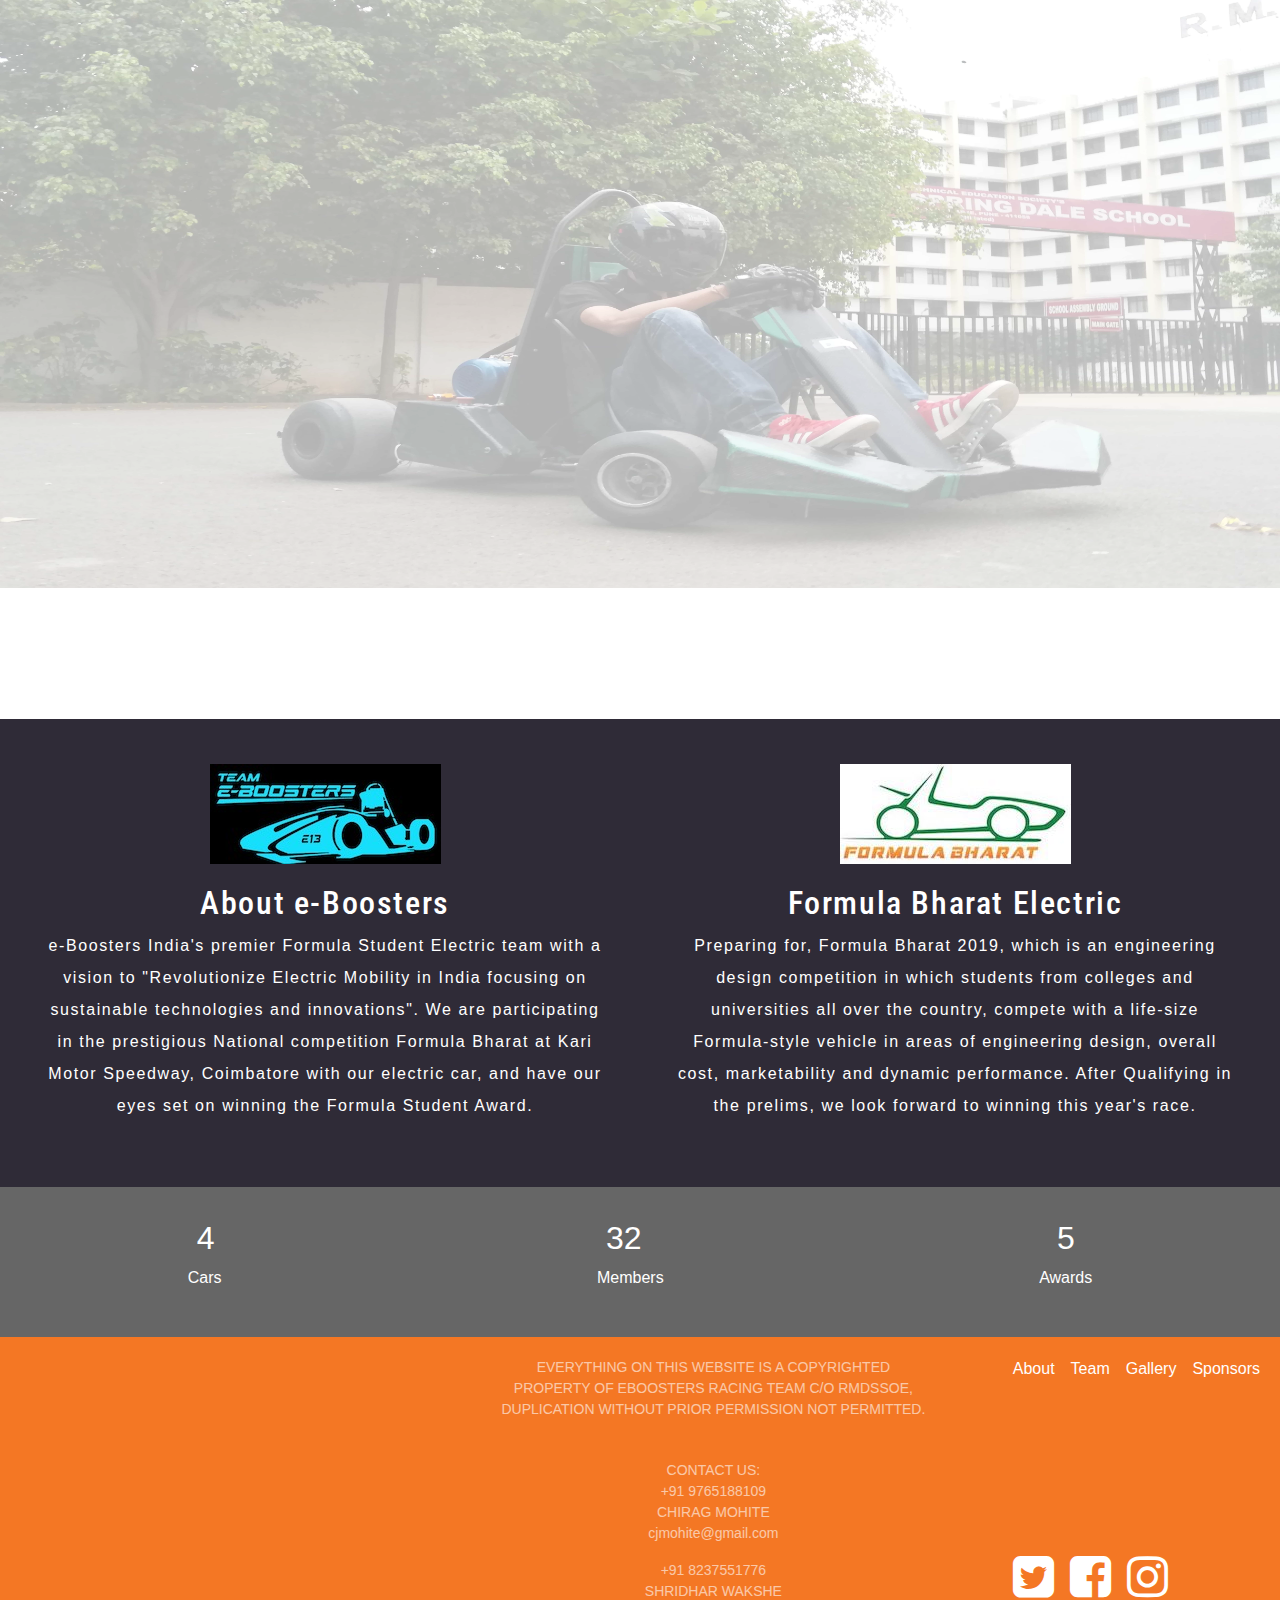
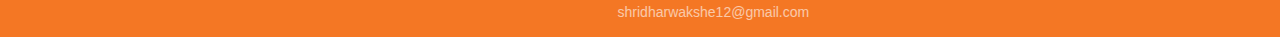
<file: index.html>
<!DOCTYPE html>
<html>
<head>
	<link rel="stylesheet" href="https://stackpath.bootstrapcdn.com/font-awesome/4.7.0/css/font-awesome.min.css">
	<link rel="stylesheet" type="text/css" href="./CDN/bootstrap-4.1.2-dist/css/bootstrap.css">
	<link rel="shortcut icon" href="./images/icon_car.png" />
	<!-- Font-family: 'Roboto Condensed', sans-serif; -->
	<link href="https://fonts.googleapis.com/css?family=Roboto+Condensed" rel="stylesheet">
	<link rel="stylesheet" type="text/css" href="./styles.css">
	<script type="text/javascript" src="./CDN/jquery-3.1.0.js"></script>
	<script type="text/javascript" src="./CDN/bootstrap-4.1.2-dist/js/bootstrap.js"></script>
	<meta name="viewport" content="width=600, initial-scale=1">

	<title>Eboosters</title>
	<script type="text/javascript" src="index.js"></script>
</head>
<body>
	<div class="background" style="background-image: url(./gallery/images/c5-copy-min.jpg);"></div>
	<header id="header1">
	<a href="index.html"><img id="icon" src="./images/icon_car.png"></a>
	<nav>
		<li class="nav-link"><a class="nav-a-link link-color" href="index.html">Home</a></li>
		<li class="nav-link"><a class="nav-a-link link-color" href="about.html">About</a></li>
		<li class="nav-link"><a class="nav-a-link link-color" href="team.html">Team</a></li>
		<li class="nav-link"><a class="nav-a-link link-color" href="sponsors.html">Sponsors</a></li>
		<li class="nav-link"><a class="nav-a-link link-color" href="gallery.html">Gallery</a></li>
		<li class="nav-link"><a class="nav-a-link link-color" href="#footer">Contact</a></li>
	</nav>
</header>
<!-- Begin hero section -->
	<section class="hero">
		<div class="hero-content-area">
			<h1>EBoosters</h1>
			<h3>Built not Bought.</h3>
				<ul class="hero-ul">
      <li><a href="#"><i class="fa hero-twitter fa-twitter-square fa-4x" target="_blank"></i></a><br><span class="capt">Follow</span></li>
      <li><a href="https://www.facebook.com/Rmdssoe-Saeindia-Collegiate-Club-919851214736741/" target="_blank"><i class="fa hero-facebook fa-facebook-square fa-4x"></i></a><br><span class="capt">Join</span></li>
      <li><a href="https://www.instagram.com/team_eboosters/" target="_blank"><i class="fa fa-instagram fa-4x hero-instagram"></i></a><br><span class="capt">Like</span></li>
 	</ul>
			<a id="slider" class="btn"><i class="fa fa-2x fa-angle-double-down"></i></a>

		</div>
	</section>
	<!-- End of Hero Section -->

<!-- Section-3 Begin -->
	<section class="third-section">
		<div class="info">
		<img src="./images/icon.jpg">
		<h2>About e-Boosters</h2>
		<p>e-Boosters India's premier Formula Student Electric team with a vision to "Revolutionize Electric Mobility in India focusing on sustainable technologies and innovations". We are participating in the prestigious National competition Formula Bharat at <a target="_blank" href="https://en.wikipedia.org/wiki/Kari_Motor_Speedway">Kari Motor Speedway</a>, Coimbatore with our electric car, and have our eyes set on winning the Formula Student Award.</p>
		</div>
		<div class="info"><img src="./images/fomulabharat.jpg">
		<h2>Formula Bharat Electric</h2>
		<p>Preparing for,
			Formula Bharat 2019, which is an engineering design competition in which students from colleges and universities all over the country, compete with a life-size Formula-style vehicle in areas of engineering design, overall cost, marketability and dynamic performance. After Qualifying in the prelims, we look forward to winning this year's race.
		</p>
		</div>

	</section>
	<div class="credentials">
		<div><h2>&nbsp;4</h2><p>Cars</p></div>
		<div><h2>&nbsp;32</h2><p>Members</p></div>
		<div><h2>&nbsp;&nbsp;5</h2><p>Awards</p></div>
	</div>
<!-- Section-3 End -->


	  <footer>
<div class="footer">
    <iframe src="https://www.google.com/maps/embed?pb=!1m18!1m12!1m3!1d3783.894442226106!2d73.78900235033723!3d18.488439987366025!2m3!1f0!2f0!3f0!3m2!1i1024!2i768!4f13.1!3m3!1m2!1s0x3bc2be2d85407927%3A0xcdb80a8f52de798!2sRMD+Sinhgad+School+of+Engineering!5e0!3m2!1sen!2sin!4v1532164356962" width="450" height="280" frameborder="0" style="border:0" allowfullscreen></iframe>
 </div>
	 <div class="footer">
	 	<p>Everything on this website is a copyrighted <br> property of EBoosters Racing team C/O RMDSSOE, <br>Duplication without prior permission not permitted.</p>
	 	<br>
	 	<p>Contact Us:
	 	<br>
	 	+91 9765188109	
	 	<br>
	 	 Chirag Mohite
	 	 
	 	 <br>
	 	 <a href="mailto:cjmohite@gmail.com" class="email">cjmohite@gmail.com</a>
	 	 <p>
	 	 	+91 8237551776
	 	 	<br>
	 	 	Shridhar Wakshe
	 	 	<br>
	 	 	<a href="mailto:>shridharwakshe12@gmail.com" class="email">shridharwakshe12@gmail.com</a>
	 	 </p> 
	 </div>
 	<div class="footer" id="footer">
 		<ul>
 			<li><a href="about.html">About</a></li>
 			<li><a href="team.html">Team</a></li>
 			<li><a href="gallery.html">Gallery</a></li>
 			<li><a href="sponsors.html">Sponsors</a></li>
 		</ul>
    <!-- <p>Powered by RMD racing club</p> -->
   
    <ul>
      <li><a href="#"><i class="fa fa-twitter-square fa-3x" target="_blank"></i></a></li>
      <li><a href="https://www.facebook.com/Rmdssoe-Saeindia-Collegiate-Club-919851214736741/" target="_blank"><i class="fa fa-facebook-square fa-3x"></i></a></li>
      <li><a href="https://www.instagram.com/team_eboosters/" target="_blank"><i class="fa fa-instagram fa-3x"></i></a></li>
 	</ul>
 </div>
 
  </footer>
</body>
<script type="text/javascript" src="index.js"></script>
</html>
</file>
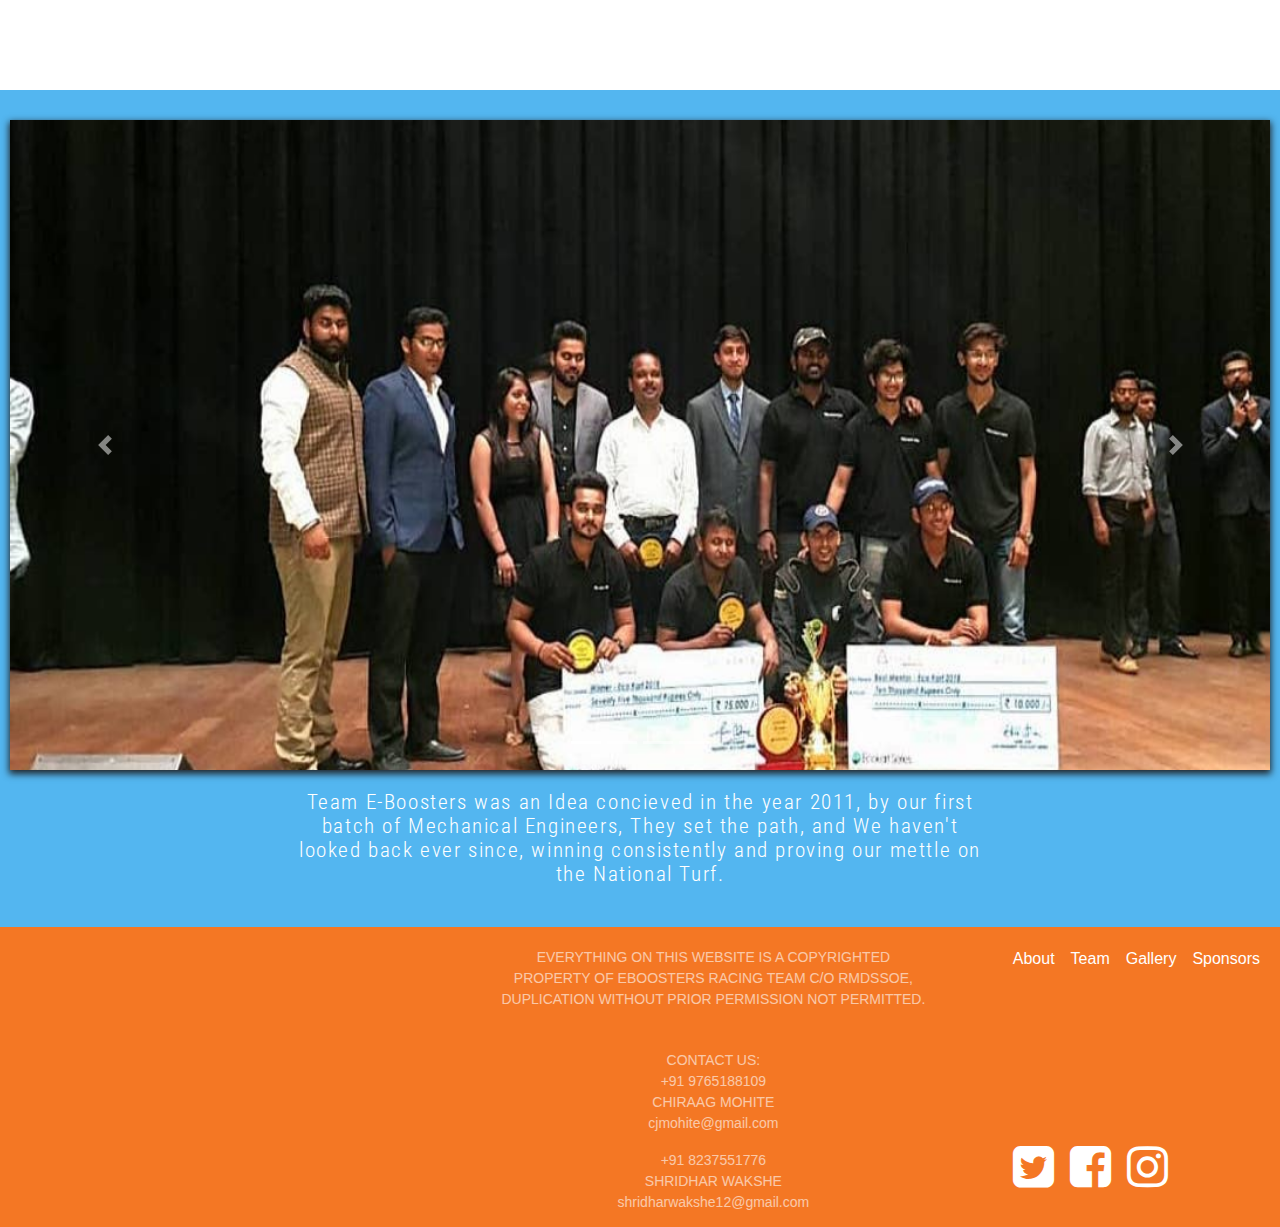
<file: about.html>
<!DOCTYPE html>
<html>
<head>
	<link rel="stylesheet" href="https://stackpath.bootstrapcdn.com/font-awesome/4.7.0/css/font-awesome.min.css">
	<link rel="stylesheet" type="text/css" href="CDN/bootstrap-4.1.2-dist/css/bootstrap.css">
	<!-- Font-family: 'Roboto Condensed', sans-serif; -->
	<link href="https://fonts.googleapis.com/css?family=Roboto+Condensed" rel="stylesheet">
	<link rel="stylesheet" type="text/css" href="styles-min.css">
	<script type="text/javascript" src="CDN/jquery-3.1.0.js"></script>
	<link href="https://fonts.googleapis.com/css?family=Do+Hyeon|Rubik:700" rel="stylesheet">
	<script type="text/javascript" src="CDN/bootstrap-4.1.2-dist/js/bootstrap.js"></script>
	

	<title>Eboosters</title>
	<script type="text/javascript" src="index.js"></script>
</head>
<body>
	<header id="header1">
	<a href="index.html"><img id="icon" src="images/icon_car.png"></a>
	<nav>
		<li class="nav-link"><a class="nav-a-link" href="#slider">About</a></li>
		<li class="nav-link"><a class="nav-a-link" href="team.html">Team</a></li>
		<li class="nav-link"><a class="nav-a-link" href="sponsors.html">Sponsors</a></li>
		<li class="nav-link"><a class="nav-a-link" href="gallery.html">Gallery</a></li>
		<li class="nav-link"><a class="nav-a-link" href="#footer">Contact</a></li>
	</nav>
</header>
		
	<!--Image Slider Section  -->
	<section id="slider-section">
		<i class="fa fa-3x fa-images"></i>
		<div id="carouselExampleIndicators" class="carousel slide" data-ride="carousel" data-interval="2500" data-pause="false">
	  <ol class="carousel-indicators">
	    <li data-target="#carouselExampleIndicators" data-slide-to="0" class="active"></li>
	    <li data-target="#carouselExampleIndicators" data-slide-to="1"></li>
	    <li data-target="#carouselExampleIndicators" data-slide-to="2"></li>
	    <li data-target="#carouselExampleIndicators" data-slide-to="3"></li>
	  </ol>
	  <div class="carousel-inner">
	    <div class="carousel-item active">
	      <img class="d-block w-100 slide" src="images/slide4.jpg" alt="First slide">
	    </div>
	    <div class="carousel-item">
	      <img class="d-block w-100 slide" src="images/slide3.jpg" alt="Second slide">
	    </div>
	     <div class="carousel-item">
	      <img class="d-block w-100 slide" src="images/slide1.jpg" alt="Third slide">
	    </div>
	    <div class="carousel-item">
	      <img class="d-block w-100 slide" src="images/slide2.jpg" alt="Fourth slide">
	    </div>
	  </div>
	  <a class="carousel-control-prev" href="#carouselExampleIndicators" role="button" data-slide="prev">
	    <span class="carousel-control-prev-icon" aria-hidden="true"></span>
	    <span class="sr-only">Previous</span>
	  </a>
	  <a class="carousel-control-next" href="#carouselExampleIndicators" role="button" data-slide="next">
	    <span class="carousel-control-next-icon" aria-hidden="true"></span>
	    <span class="sr-only">Next</span>
	  </a>
	</div>
	 <p class="info">Team E-Boosters was an Idea concieved in the year 2011, by our first batch of Mechanical Engineers, They set the path, and We haven't looked back ever since, winning consistently and proving our mettle on the National Turf.</p>
</section> 
	<!--End of Image Slider Section  -->

<!-- Section-3 Begin -->
<!-- Section-3 End -->
	  <footer>
<div class="footer">
    <iframe src="https://www.google.com/maps/embed?pb=!1m18!1m12!1m3!1d3783.894442226106!2d73.78900235033723!3d18.488439987366025!2m3!1f0!2f0!3f0!3m2!1i1024!2i768!4f13.1!3m3!1m2!1s0x3bc2be2d85407927%3A0xcdb80a8f52de798!2sRMD+Sinhgad+School+of+Engineering!5e0!3m2!1sen!2sin!4v1532164356962" width="450" height="280" frameborder="0" style="border:0" allowfullscreen></iframe>
 </div>
	 <div class="footer">
	 	<p>Everything on this website is a copyrighted <br> property of EBoosters Racing team C/O RMDSSOE, <br>Duplication without prior permission not permitted.</p>
	 	<br>
	 	<p>Contact Us:
	 	<br>
	 	+91 9765188109	
	 	<br>
	 	 Chiraag Mohite
	 	 
	 	 <br>
	 	 <a href="mailto:cjmohite@gmail.com" class="email">cjmohite@gmail.com</a>
	 	 <p>
	 	 	+91 8237551776
	 	 	<br>
	 	 	Shridhar Wakshe
	 	 	<br>
	 	 	<a href="mailto:>shridharwakshe12@gmail.com" class="email">shridharwakshe12@gmail.com</a>
	 	 </p> 
	 </div>
 	<div class="footer" id="footer">
 		<ul>
 			<li><a href="about.html">About</a></li>
 			<li><a href="team.html">Team</a></li>
 			<li><a href="gallery.html">Gallery</a></li>
 			<li><a href="sponsors.html">Sponsors</a></li>
 		</ul>
    <!-- <p>Powered by RMD racing club</p> -->
   
    <ul>
      <li><a href="#"><i class="fa fa-twitter-square fa-3x" target="_blank"></i></a></li>
      <li><a href="https://www.facebook.com/Rmdssoe-Saeindia-Collegiate-Club-919851214736741/" target="_blank"><i class="fa fa-facebook-square fa-3x"></i></a></li>
      <li><a href="https://www.instagram.com/team_eboosters/" target="_blank"><i class="fa fa-instagram fa-3x"></i></a></li>
 	</ul>
 </div>
 
  </footer>
</body>
<script type="text/javascript" src="index.js"></script>
</html>
</file>
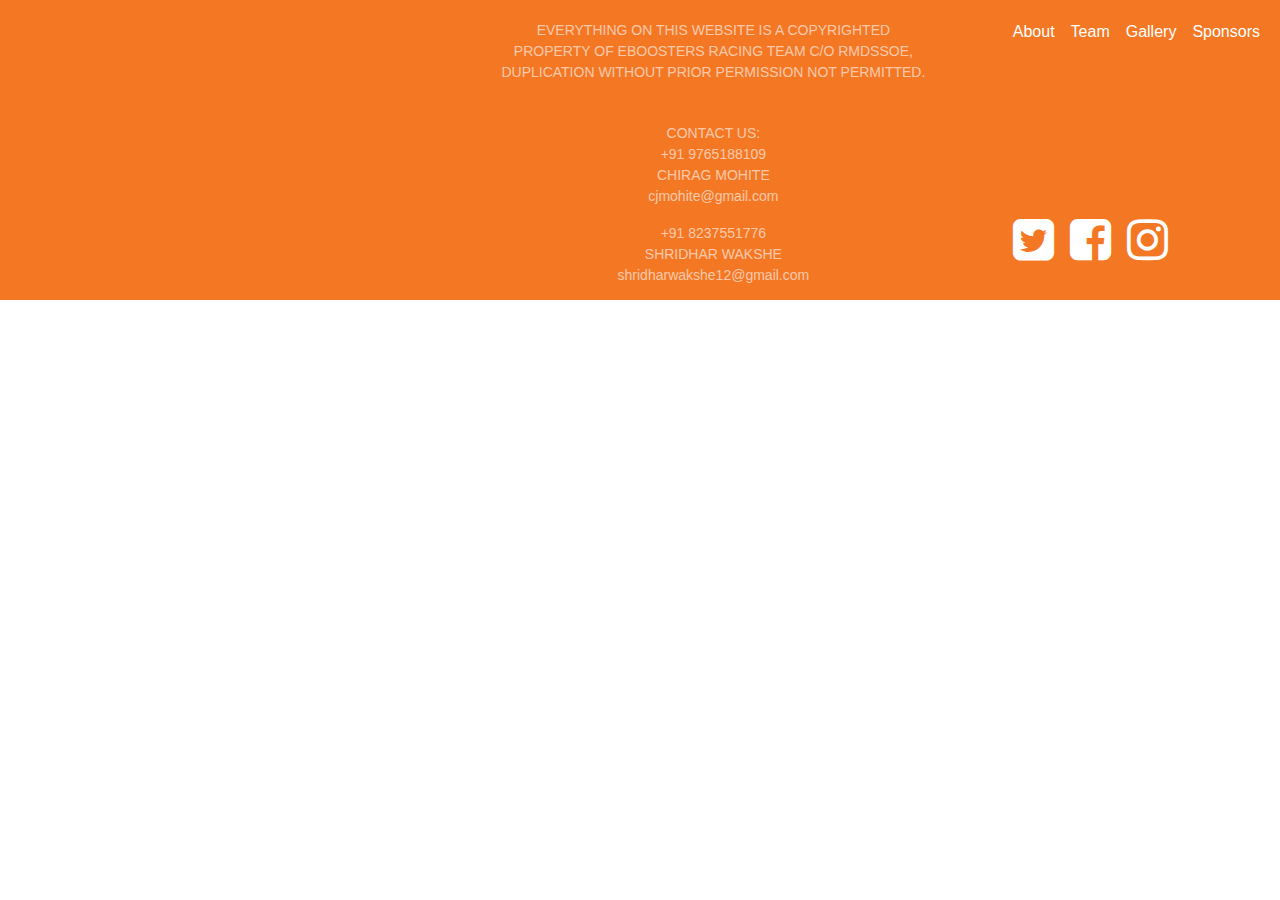
<file: admin.html>
<!DOCTYPE html>
<html>
<head>
	<link rel="shortcut icon" href="./images/icon_car.png" />
	<link rel="stylesheet" href="https://stackpath.bootstrapcdn.com/font-awesome/4.7.0/css/font-awesome.min.css">
	<link rel="stylesheet" type="text/css" href="./CDN/bootstrap-4.1.2-dist/css/bootstrap.css">
	<!-- Font-family: 'Roboto Condensed', sans-serif; -->
	<link href="https://fonts.googleapis.com/css?family=Roboto+Condensed" rel="stylesheet">
	<link rel="stylesheet" type="text/css" href="./styles-min.css">
	<script type="text/javascript" src="./CDN/jquery-3.1.0.js"></script>
	<script type="text/javascript" src="./CDN/bootstrap-4.1.2-dist/js/bootstrap.js"></script>
	<meta name="viewport" content="width=600, initial-scale=1">

	<title>Eboosters</title>
	<script type="text/javascript" src="index.js"></script>
</head>


<body>
	
	
</body>
	  <footer>
<div class="footer">
    <iframe src="https://www.google.com/maps/embed?pb=!1m18!1m12!1m3!1d3783.894442226106!2d73.78900235033723!3d18.488439987366025!2m3!1f0!2f0!3f0!3m2!1i1024!2i768!4f13.1!3m3!1m2!1s0x3bc2be2d85407927%3A0xcdb80a8f52de798!2sRMD+Sinhgad+School+of+Engineering!5e0!3m2!1sen!2sin!4v1532164356962" width="450" height="280" frameborder="0" style="border:0" allowfullscreen></iframe>
 </div>
	 <div class="footer">
	 	<p>Everything on this website is a copyrighted <br> property of EBoosters Racing team C/O RMDSSOE, <br>Duplication without prior permission not permitted.</p>
	 	<br>
	 	<p>Contact Us:
	 	<br>
	 	+91 9765188109	
	 	<br>
	 	 Chirag Mohite
	 	 
	 	 <br>
	 	 <a href="mailto:cjmohite@gmail.com" class="email">cjmohite@gmail.com</a>
	 	 <p>
	 	 	+91 8237551776
	 	 	<br>
	 	 	Shridhar Wakshe
	 	 	<br>
	 	 	<a href="mailto:>shridharwakshe12@gmail.com" class="email">shridharwakshe12@gmail.com</a>
	 	 </p> 
	 </div>
 	<div class="footer" id="footer">
 		<ul>
 			<li><a href="about.html">About</a></li>
 			<li><a href="team.html">Team</a></li>
 			<li><a href="gallery.html">Gallery</a></li>
 			<li><a href="sponsors.html">Sponsors</a></li>
 		</ul>
    <!-- <p>Powered by RMD racing club</p> -->
   
    <ul>
      <li><a href="#"><i class="fa fa-twitter-square fa-3x" target="_blank"></i></a></li>
      <li><a href="https://www.facebook.com/Rmdssoe-Saeindia-Collegiate-Club-919851214736741/" target="_blank"><i class="fa fa-facebook-square fa-3x"></i></a></li>
      <li><a href="https://www.instagram.com/team_eboosters/" target="_blank"><i class="fa fa-instagram fa-3x"></i></a></li>
 	</ul>
 </div>
 
  </footer>
</body>
<script type="text/javascript" src="index.js"></script>
</html>
</file>
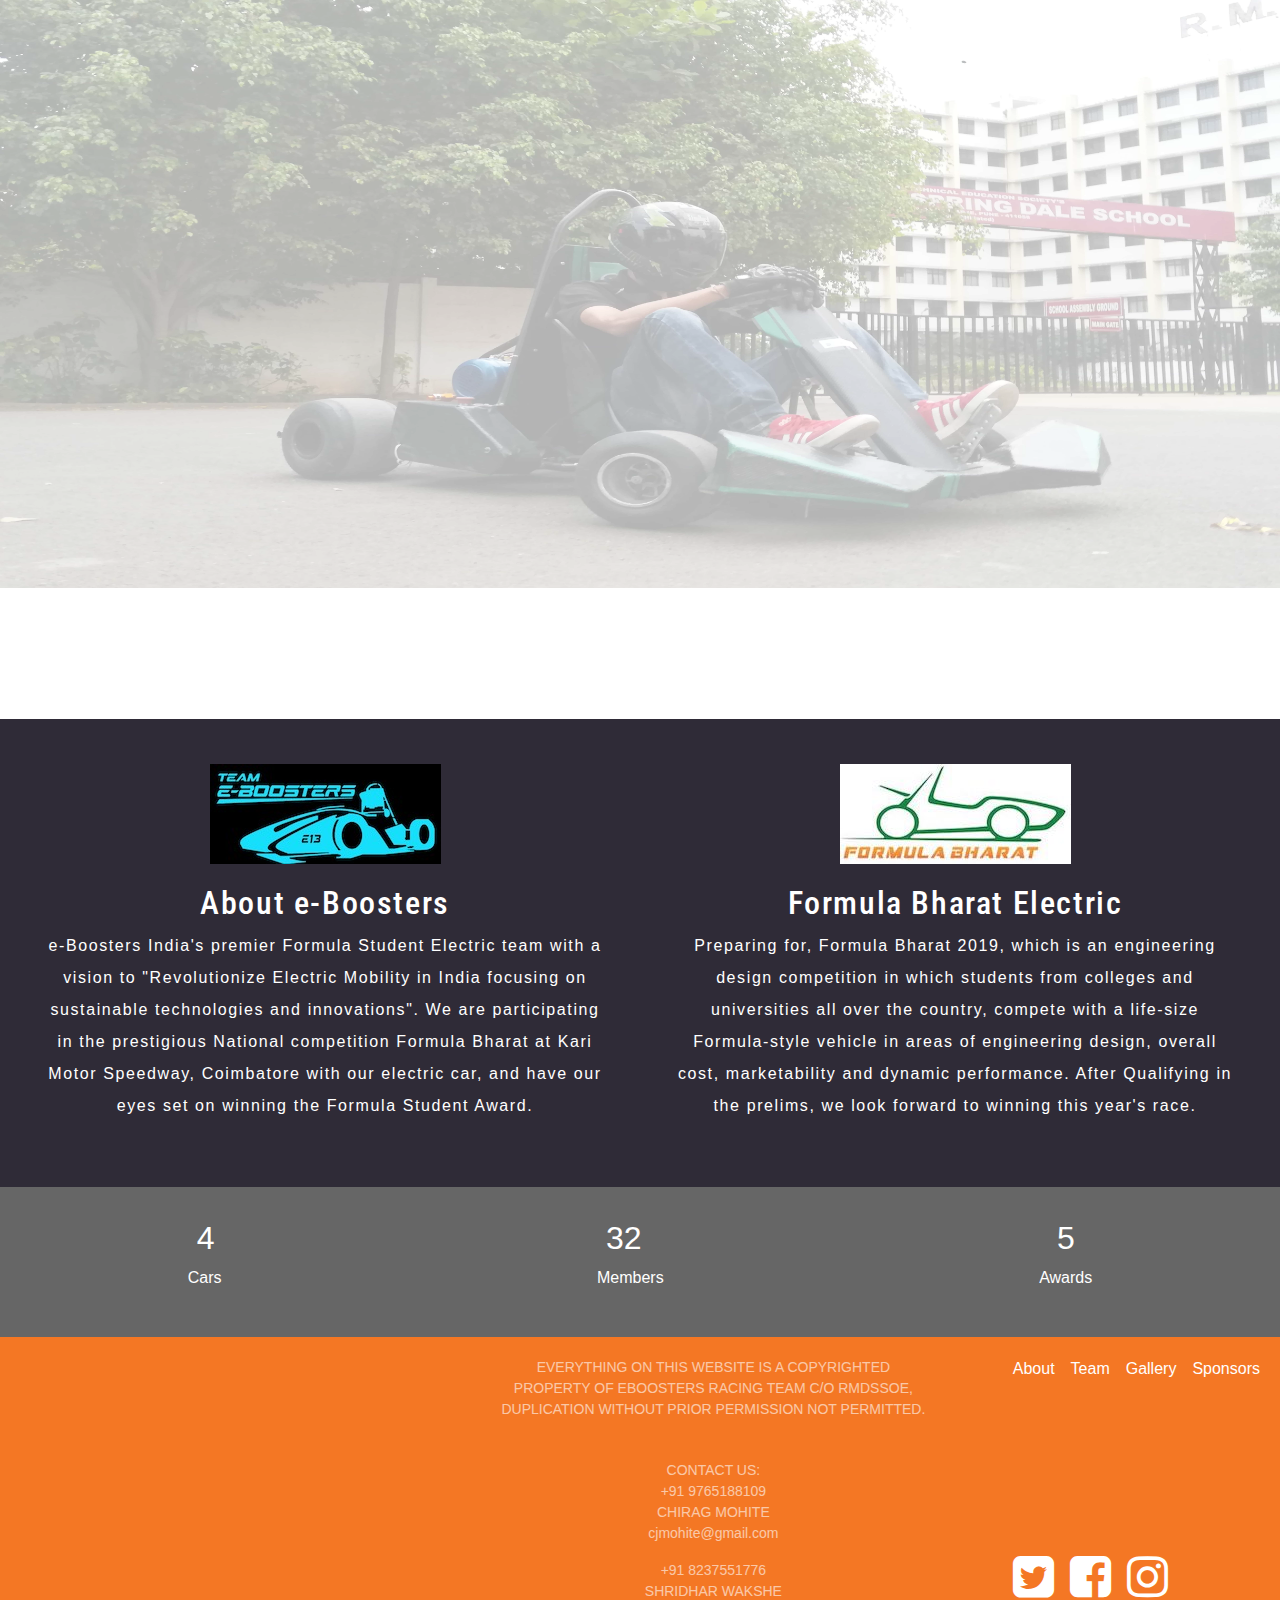
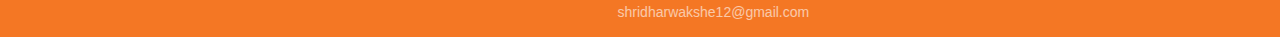
<file: background.html>
<!DOCTYPE html>
<html>
<head>
	<link rel="stylesheet" href="https://stackpath.bootstrapcdn.com/font-awesome/4.7.0/css/font-awesome.min.css">
	<link rel="stylesheet" type="text/css" href="./CDN/bootstrap-4.1.2-dist/css/bootstrap.css">
	<!-- Font-family: 'Roboto Condensed', sans-serif; -->
	<link href="https://fonts.googleapis.com/css?family=Roboto+Condensed" rel="stylesheet">
	<link rel="stylesheet" type="text/css" href="./styles.css">
	<script type="text/javascript" src="./CDN/jquery-3.1.0.js"></script>
	<script type="text/javascript" src="./CDN/bootstrap-4.1.2-dist/js/bootstrap.js"></script>
	<meta name="viewport" content="width=600, initial-scale=1">

	<title>Eboosters</title>
	<script type="text/javascript" src="index.js"></script>
</head>
<body>
	<div class="background" style="background-image: url(./gallery/images/c5-copy-min.jpg);"></div>
	<header id="header1">
	<a href="index.html"><img id="icon" src="./images/icon_car.png"></a>
	<nav>
		<li class="nav-link"><a class="nav-a-link link-color" href="index.html">Home</a></li>
		<li class="nav-link"><a class="nav-a-link link-color" href="about.html">About</a></li>
		<li class="nav-link"><a class="nav-a-link link-color" href="team.html">Team</a></li>
		<li class="nav-link"><a class="nav-a-link link-color" href="sponsors.html">Sponsors</a></li>
		<li class="nav-link"><a class="nav-a-link link-color" href="gallery.html">Gallery</a></li>
		<li class="nav-link"><a class="nav-a-link link-color" href="#footer">Contact</a></li>
	</nav>
</header>
<!-- Begin hero section -->
	<section class="hero">
		<div class="hero-content-area">
			<h1>EBoosters</h1>
			<h3>Built not Bought.</h3>
				<ul class="hero-ul">
      <li><a href="#"><i class="fa hero-twitter fa-twitter-square fa-4x" target="_blank"></i></a><br><span class="capt">Follow</span></li>
      <li><a href="https://www.facebook.com/Rmdssoe-Saeindia-Collegiate-Club-919851214736741/" target="_blank"><i class="fa hero-facebook fa-facebook-square fa-4x"></i></a><br><span class="capt">Join</span></li>
      <li><a href="https://www.instagram.com/team_eboosters/" target="_blank"><i class="fa fa-instagram fa-4x hero-instagram"></i></a><br><span class="capt">Like</span></li>
 	</ul>
			<a id="slider" class="btn"><i class="fa fa-2x fa-angle-double-down"></i></a>

		</div>
	</section>
	<!-- End of Hero Section -->

<!-- Section-3 Begin -->
	<section class="third-section">
		<div class="info">
		<img src="./images/icon.jpg">
		<h2>About e-Boosters</h2>
		<p>e-Boosters India's premier Formula Student Electric team with a vision to "Revolutionize Electric Mobility in India focusing on sustainable technologies and innovations". We are participating in the prestigious National competition Formula Bharat at <a target="_blank" href="https://en.wikipedia.org/wiki/Kari_Motor_Speedway">Kari Motor Speedway</a>, Coimbatore with our electric car, and have our eyes set on winning the Formula Student Award.</p>
		</div>
		<div class="info"><img src="./images/fomulabharat.jpg">
		<h2>Formula Bharat Electric</h2>
		<p>Preparing for,
			Formula Bharat 2019, which is an engineering design competition in which students from colleges and universities all over the country, compete with a life-size Formula-style vehicle in areas of engineering design, overall cost, marketability and dynamic performance. After Qualifying in the prelims, we look forward to winning this year's race.
		</p>
		</div>

	</section>
	<div class="credentials">
		<div><h2>&nbsp;4</h2><p>Cars</p></div>
		<div><h2>&nbsp;32</h2><p>Members</p></div>
		<div><h2>&nbsp;&nbsp;5</h2><p>Awards</p></div>
	</div>
<!-- Section-3 End -->


	  <footer>
<div class="footer">
    <iframe src="https://www.google.com/maps/embed?pb=!1m18!1m12!1m3!1d3783.894442226106!2d73.78900235033723!3d18.488439987366025!2m3!1f0!2f0!3f0!3m2!1i1024!2i768!4f13.1!3m3!1m2!1s0x3bc2be2d85407927%3A0xcdb80a8f52de798!2sRMD+Sinhgad+School+of+Engineering!5e0!3m2!1sen!2sin!4v1532164356962" width="450" height="280" frameborder="0" style="border:0" allowfullscreen></iframe>
 </div>
	 <div class="footer">
	 	<p>Everything on this website is a copyrighted <br> property of EBoosters Racing team C/O RMDSSOE, <br>Duplication without prior permission not permitted.</p>
	 	<br>
	 	<p>Contact Us:
	 	<br>
	 	+91 9765188109	
	 	<br>
	 	 Chirag Mohite
	 	 
	 	 <br>
	 	 <a href="mailto:cjmohite@gmail.com" class="email">cjmohite@gmail.com</a>
	 	 <p>
	 	 	+91 8237551776
	 	 	<br>
	 	 	Shridhar Wakshe
	 	 	<br>
	 	 	<a href="mailto:>shridharwakshe12@gmail.com" class="email">shridharwakshe12@gmail.com</a>
	 	 </p> 
	 </div>
 	<div class="footer" id="footer">
 		<ul>
 			<li><a href="about.html">About</a></li>
 			<li><a href="team.html">Team</a></li>
 			<li><a href="gallery.html">Gallery</a></li>
 			<li><a href="sponsors.html">Sponsors</a></li>
 		</ul>
    <!-- <p>Powered by RMD racing club</p> -->
   
    <ul>
      <li><a href="#"><i class="fa fa-twitter-square fa-3x" target="_blank"></i></a></li>
      <li><a href="https://www.facebook.com/Rmdssoe-Saeindia-Collegiate-Club-919851214736741/" target="_blank"><i class="fa fa-facebook-square fa-3x"></i></a></li>
      <li><a href="https://www.instagram.com/team_eboosters/" target="_blank"><i class="fa fa-instagram fa-3x"></i></a></li>
 	</ul>
 </div>
 
  </footer>
</body>
<script type="text/javascript" src="index.js"></script>
</html>
</file>
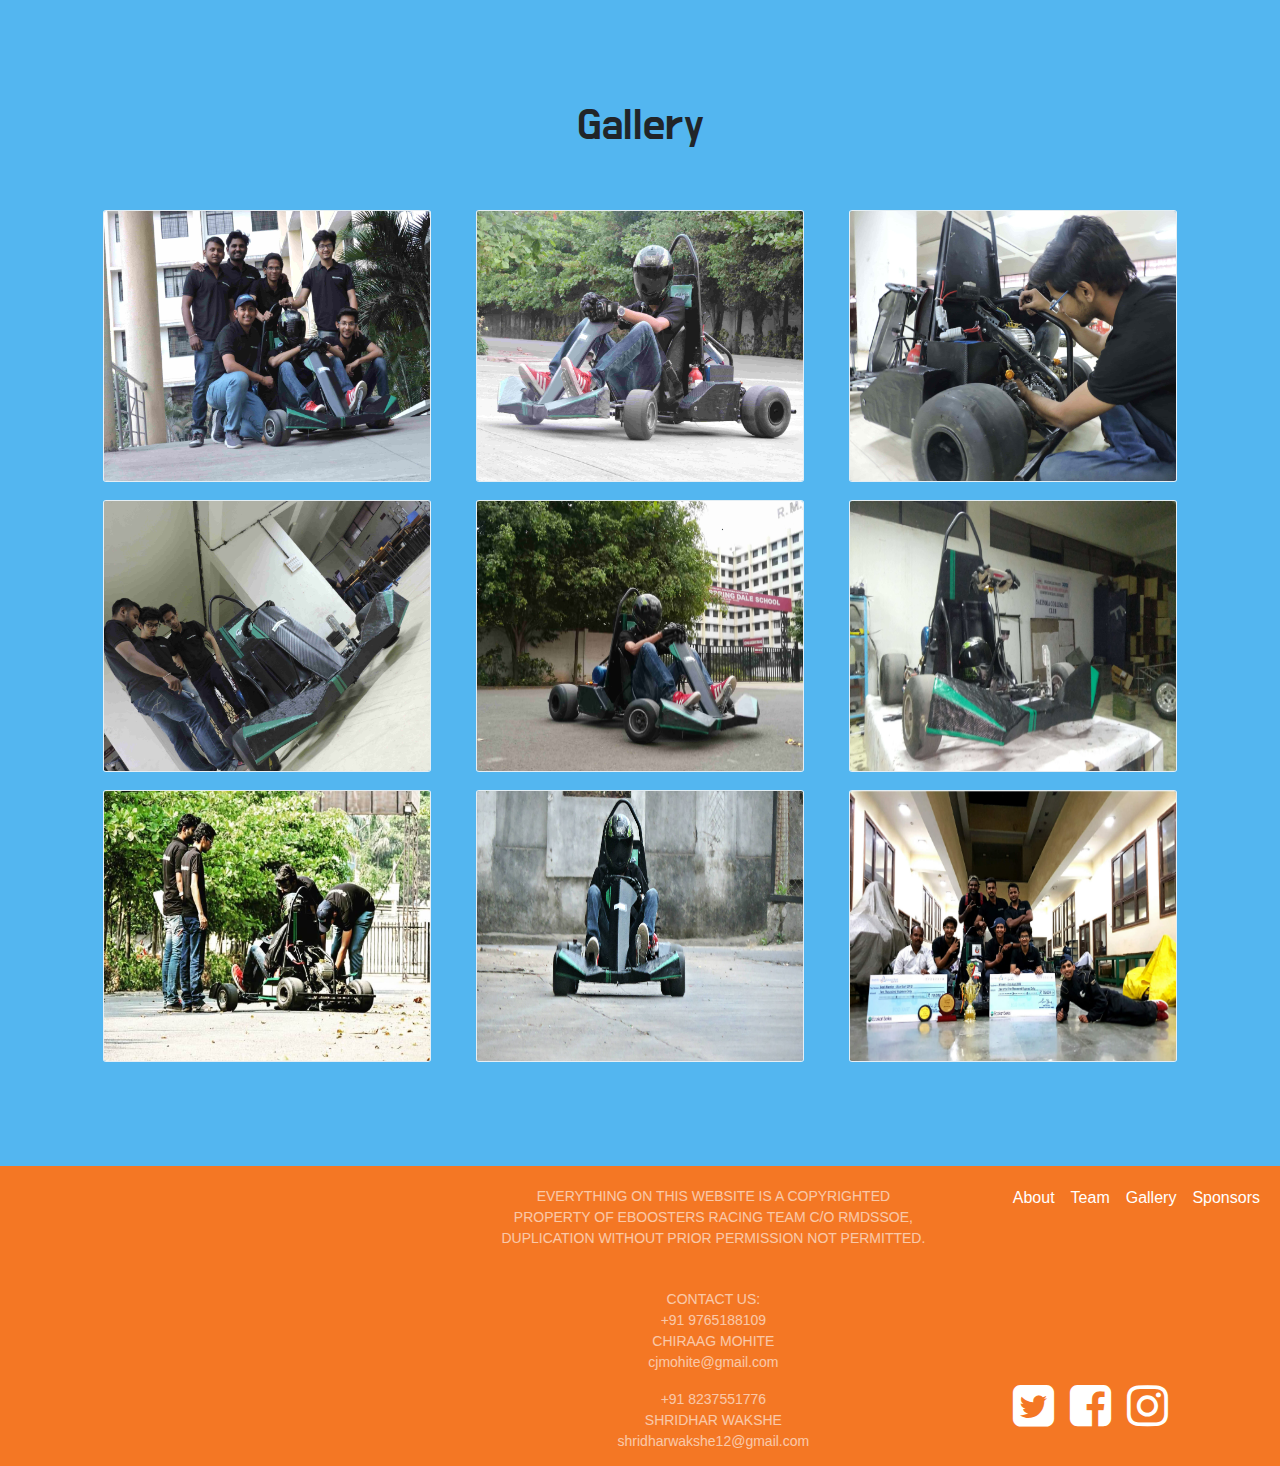
<file: gallery.html>
<!DOCTYPE html>
<html>
<head>
	<link rel="shortcut icon" href="./images/icon_car.png" />
	<link rel="stylesheet" href="https://stackpath.bootstrapcdn.com/font-awesome/4.7.0/css/font-awesome.min.css">
	<link rel="stylesheet" type="text/css" href="CDN/bootstrap-4.1.2-dist/css/bootstrap.css">
	<!-- Font-family: 'Roboto Condensed', sans-serif; -->
	<link href="https://fonts.googleapis.com/css?family=Roboto+Condensed" rel="stylesheet">
	<link rel="stylesheet" type="text/css" href="styles-min.css">
	<script type="text/javascript" src="./CDN/jquery-3.1.0.js"></script>
	<link href="https://fonts.googleapis.com/css?family=Do+Hyeon|Rubik:700" rel="stylesheet">
<!-- 	<script type="text/javascript" src="CDN/bootstrap-4.1.2-dist/js/bootstrap.js"></script> -->
	

	<title>Eboosters</title>
	<script type="text/javascript" src="index.js"></script>
</head>
<body>
	<div class="background"></div>
	<header id="header1">
	<a href="index.html"><img id="icon" src="images/icon_car.png"></a>
	<nav>
		<li class="nav-link"><a class="nav-a-link" href="index.html">Home</a></li>
		<li class="nav-link"><a class="nav-a-link" href="about.html">About</a></li>
		<li class="nav-link"><a class="nav-a-link" href="team.html">Team</a></li>
		<li class="nav-link"><a class="nav-a-link" href="sponsors.html">Sponsors</a></li>
		<li class="nav-link"><a class="nav-a-link" href="#">Gallery</a></li>
		<li class="nav-link"><a class="nav-a-link" href="#footer">Contact</a></li>
	</nav>
</header>
<!--  -->
<!-- BEGIN GALLERY SECTION -->
	<section class="gallery-section">
	<div>
		<h2 class="heading">Gallery</h2>
		<!-- <p>Some of our Cherished Memories</p> -->
	</div>
	  <div class="image">
		<div class="img-thumbnail"><img src="./gallery/images/c1-min.jpg"></div>
		<div class="img-thumbnail"><img src="./gallery/images/c2-min.jpg"></div>
		<div class="img-thumbnail"><img src="./gallery/images/c3-min.jpg"></div>
		
		<div class="img-thumbnail"><img src="./gallery/images/c4-min.jpg"></div>
		<div class="img-thumbnail"><img src="./gallery/images/c5-copy-min.jpg"></div>
		<div class="img-thumbnail"><img src="./gallery/images/c6-min.jpg"></div>

		<div class="img-thumbnail"><img src="./gallery/images/c7.jpg"></div>
		<div class="img-thumbnail"><img src="./gallery/images/c10.jpg"></div>
		<div class="img-thumbnail"><img src="./gallery/images/c9.jpg"></div>
	 </div>
	</section>
<!-- END GALLERY SECTION -->
<!--  -->
	  <footer>
<div class="footer">
    <iframe src="https://www.google.com/maps/embed?pb=!1m18!1m12!1m3!1d3783.894442226106!2d73.78900235033723!3d18.488439987366025!2m3!1f0!2f0!3f0!3m2!1i1024!2i768!4f13.1!3m3!1m2!1s0x3bc2be2d85407927%3A0xcdb80a8f52de798!2sRMD+Sinhgad+School+of+Engineering!5e0!3m2!1sen!2sin!4v1532164356962" width="450" height="280" frameborder="0" style="border:0" allowfullscreen></iframe>
 </div>
	 <div class="footer">
	 	<p>Everything on this website is a copyrighted <br> property of EBoosters Racing team C/O RMDSSOE, <br>Duplication without prior permission not permitted.</p>
	 	<br>
	 	<p>Contact Us:
	 	<br>
	 	+91 9765188109	
	 	<br>
	 	 Chiraag Mohite
	 	 
	 	 <br>
	 	 <a href="mailto:cjmohite@gmail.com" class="email">cjmohite@gmail.com</a>
	 	 <p>
	 	 	+91 8237551776
	 	 	<br>
	 	 	Shridhar Wakshe
	 	 	<br>
	 	 	<a href="mailto:>shridharwakshe12@gmail.com" class="email">shridharwakshe12@gmail.com</a>
	 	 </p> 
	 </div>
 	<div class="footer" id="footer">
 		<ul>
 			<li><a href="about.html">About</a></li>
 			<li><a href="#">Team</a></li>
 			<li><a href="#">Gallery</a></li>
 			<li><a href="#">Sponsors</a></li>
 		</ul>
    <!-- <p>Powered by RMD racing club</p> -->
   
    <ul>
      <li><a href="#"><i class="fa fa-twitter-square fa-3x" target="_blank"></i></a></li>
      <li><a href="https://www.facebook.com/Rmdssoe-Saeindia-Collegiate-Club-919851214736741/" target="_blank"><i class="fa fa-facebook-square fa-3x"></i></a></li>
      <li><a href="https://www.instagram.com/team_eboosters/" target="_blank"><i class="fa fa-instagram fa-3x"></i></a></li>
 	</ul>
 </div>
 
  </footer>
</body>
<script type="text/javascript" src="index.js"></script>
</html>
</file>
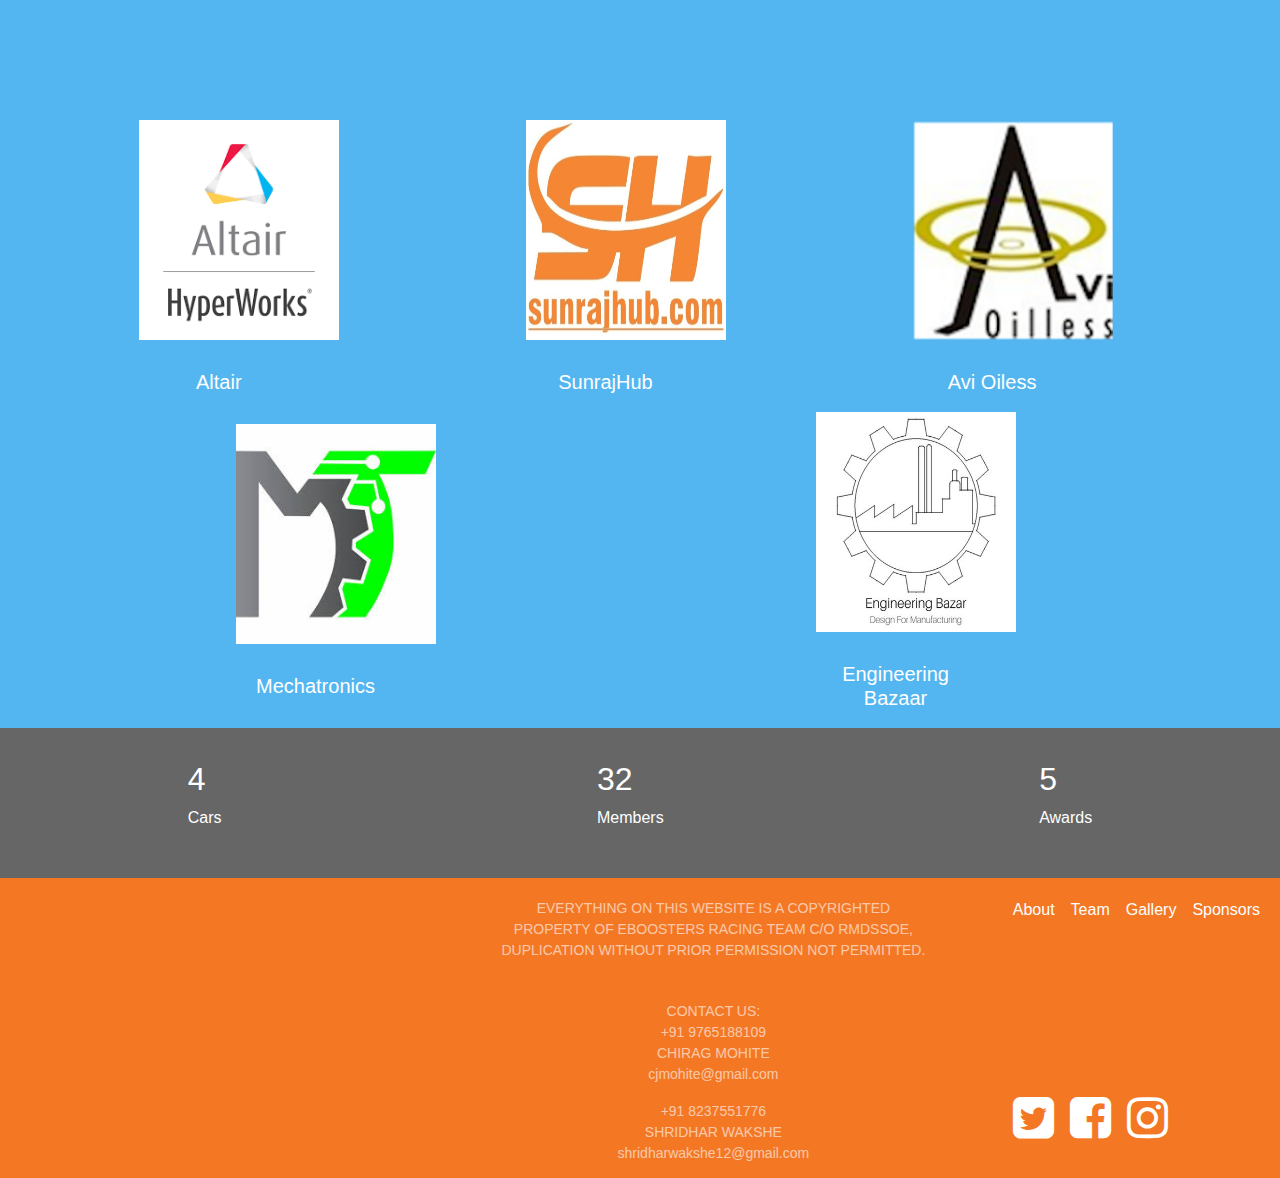
<file: sponsors.html>
<!DOCTYPE html>
<html>
<head>
	<link rel="shortcut icon" href="./images/icon_car.png" />
	<link rel="stylesheet" href="https://stackpath.bootstrapcdn.com/font-awesome/4.7.0/css/font-awesome.min.css">
	<link rel="stylesheet" type="text/css" href="./CDN/bootstrap-4.1.2-dist/css/bootstrap.css">
	<!-- Font-family: 'Roboto Condensed', sans-serif; -->
	<link href="https://fonts.googleapis.com/css?family=Roboto+Condensed" rel="stylesheet">
	<link rel="stylesheet" type="text/css" href="./styles-min.css">
	<script type="text/javascript" src="./CDN/jquery-3.1.0.js"></script>
	<!-- <script type="text/javascript" src="CDN/bootstrap-4.1.2-dist/js/bootstrap.js"></script> -->
	

	<title>Eboosters</title>
	<script type="text/javascript" src="index.js"></script>
</head>
<body>
	<div class="background"></div>
	<header id="header1">
	<a href="index.html"><img id="icon" src="images/icon_car.png"></a>
	<nav>
		<li class="nav-link"><a class="nav-a-link" href="index.html">Home</a></li>
		<li class="nav-link"><a class="nav-a-link" href="about.html">About</a></li>
		<li class="nav-link"><a class="nav-a-link" href="team.html">Team</a></li>
		<li class="nav-link"><a class="nav-a-link" href="#">Sponsors</a></li>
		<li class="nav-link"><a class="nav-a-link" href="gallery.html">Gallery</a></li>
		<li class="nav-link"><a class="nav-a-link" href="#footer">Contact</a></li>
	</nav>
</header>
<!-- Begin sponsor section -->
	<section class="section sponsor-section">
		<div class="sponsor-div"><img class="sponsor" src="./images/altair.jpg"><h5>Altair</h5>
		</div>
		<div class="sponsor-div"><img class="sponsor" src="./images/sunraj.jpg"><h5>SunrajHub</h5>
		</div>
		<div class="sponsor-div"><img class="sponsor" src="./images/avi.png"><h5>Avi Oiless</h5></div>
		<div class="sponsor-div"><img class="sponsor" src="./images/mechatronics.jpg"><h5>Mechatronics</h5></div>
		<div class="sponsor-div"><img class="sponsor" src="./images/bazar.jpg"><h5>Engineering Bazaar</h5></div>
		
	</section>
<!-- End sponsor section -->
	<div class="credentials">
		<div><h2>4</h2><p>Cars</p></div>
		<div><h2>32</h2><p>Members</p></div>
		<div><h2>5</h2><p>Awards</p></div>
	</div>
<!-- Section-3 End -->


	  <footer>
<div class="footer">
   <!--  <iframe src="https://www.google.com/maps/embed?pb=!1m18!1m12!1m3!1d3783.894442226106!2d73.78900235033723!3d18.488439987366025!2m3!1f0!2f0!3f0!3m2!1i1024!2i768!4f13.1!3m3!1m2!1s0x3bc2be2d85407927%3A0xcdb80a8f52de798!2sRMD+Sinhgad+School+of+Engineering!5e0!3m2!1sen!2sin!4v1532164356962" width="450" height="280" frameborder="0" style="border:0" allowfullscreen></iframe> -->
 	<iframe src="https://www.google.com/maps/embed?pb=!1m18!1m12!1m3!1d58936.676758421825!2d73.7967949351824!3d18.49054212586722!2m3!1f0!2f0!3f0!3m2!1i1024!2i768!4f13.1!3m3!1m2!1s0x3bc2be2d85407927%3A0xcdb80a8f52de798!2sRMD+Sinhgad+School+of+Engineering!5e0!3m2!1sen!2sin!4v1533191259627" width="450" height="280" frameborder="0" style="border:0" allowfullscreen></iframe>
 </div>
	 <div class="footer">
	 	<p>Everything on this website is a copyrighted <br> property of EBoosters Racing team C/O RMDSSOE, <br>Duplication without prior permission not permitted.</p>
	 	<br>
	 	<p>Contact Us:
	 	<br>
	 	+91 9765188109	
	 	<br>
	 	 Chirag Mohite
	 	 
	 	 <br>
	 	 <a href="mailto:cjmohite@gmail.com" class="email">cjmohite@gmail.com</a>
	 	 <p>
	 	 	+91 8237551776
	 	 	<br>
	 	 	Shridhar Wakshe
	 	 	<br>
	 	 	<a href="mailto:>shridharwakshe12@gmail.com" class="email">shridharwakshe12@gmail.com</a>
	 	 </p> 
	 </div>
 	<div class="footer" id="footer">
 		<ul>
 			<li><a href="about.html">About</a></li>
 			<li><a href="team.html">Team</a></li>
 			<li><a href="gallery.html">Gallery</a></li>
 			<li><a href="sponsors.html">Sponsors</a></li>
 		</ul>
    <!-- <p>Powered by RMD racing club</p> -->
   
    <ul>
      <li><a href="#"><i class="fa fa-twitter-square fa-3x" target="_blank"></i></a></li>
      <li><a href="https://www.facebook.com/Rmdssoe-Saeindia-Collegiate-Club-919851214736741/" target="_blank"><i class="fa fa-facebook-square fa-3x"></i></a></li>
      <li><a href="https://www.instagram.com/team_eboosters/" target="_blank"><i class="fa fa-instagram fa-3x"></i></a></li>
 	</ul>
 </div>
 
  </footer>
</body>
<script type="text/javascript" src="index.js"></script>
</html>
</file>
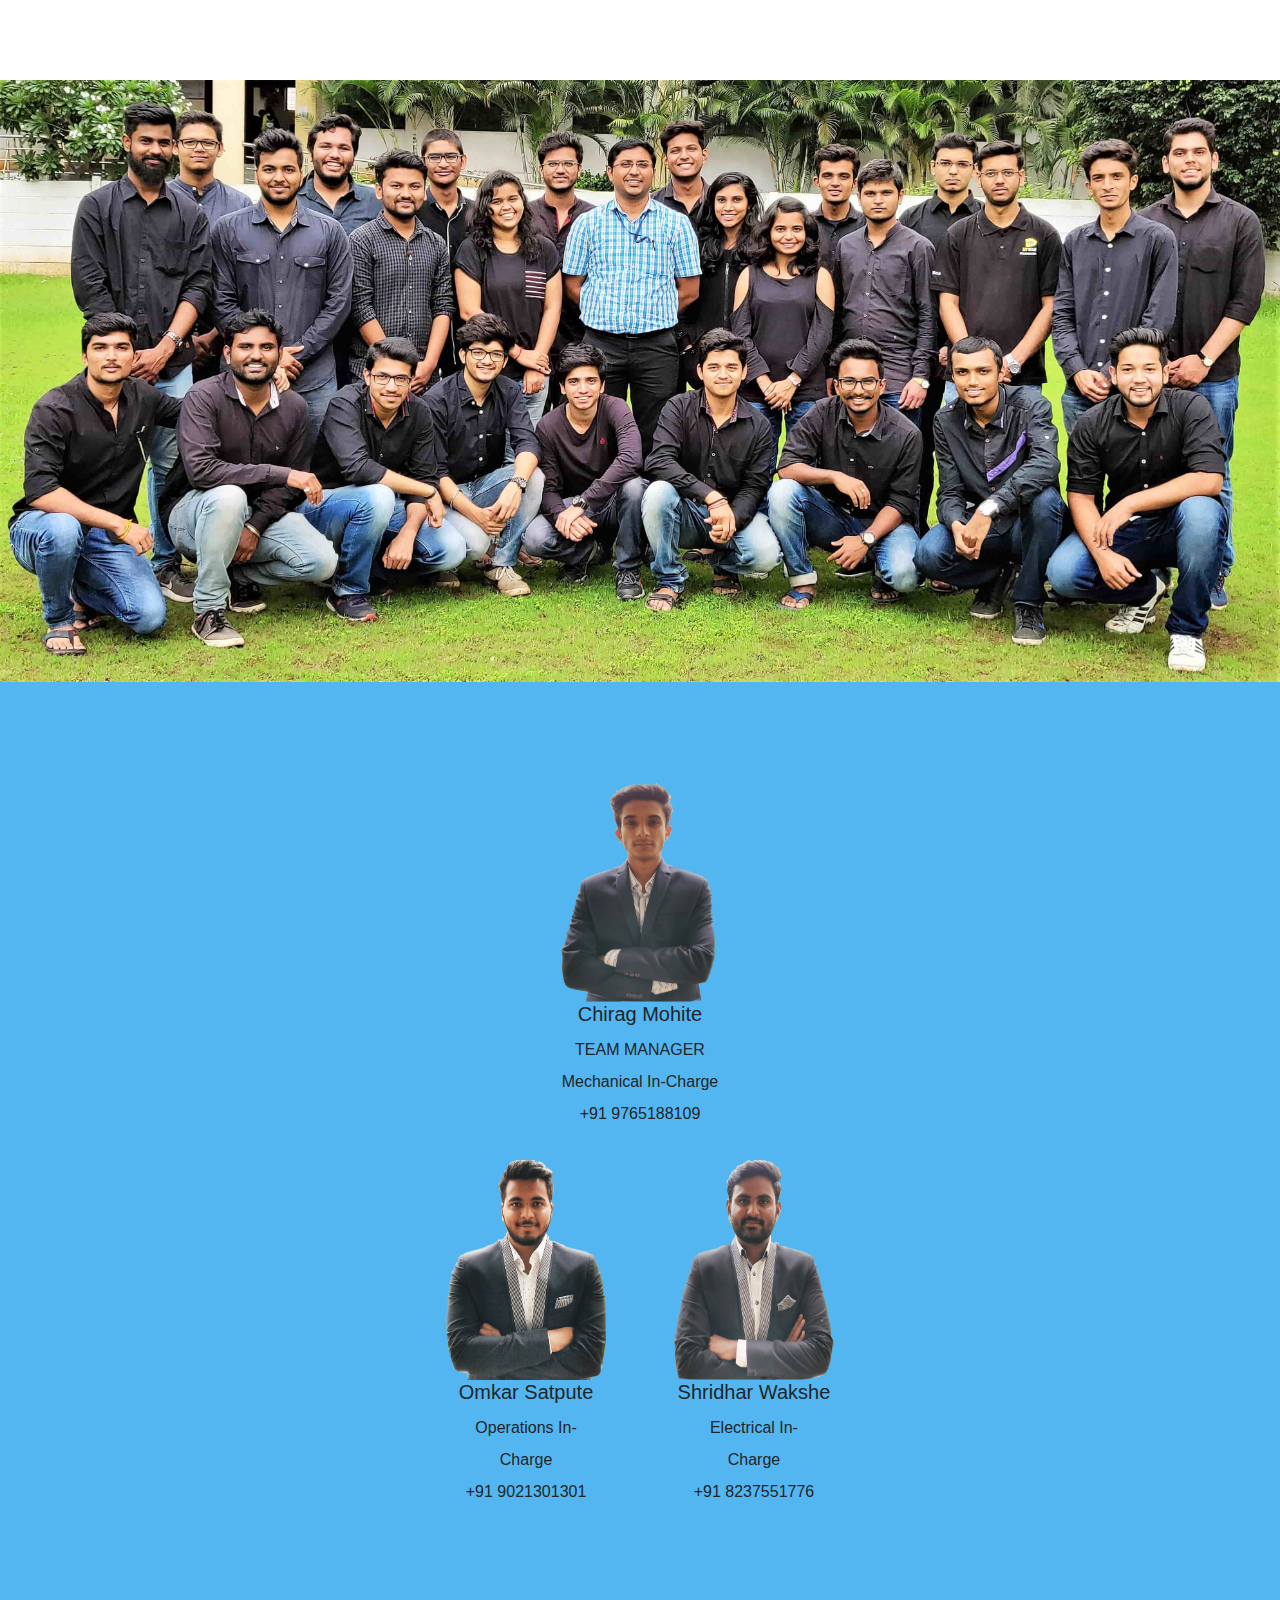
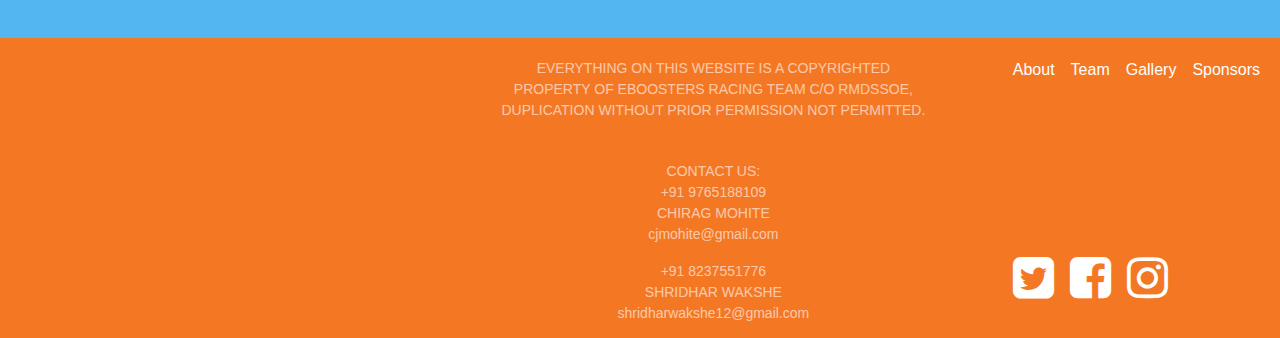
<file: team.html>
<!DOCTYPE html>
<html>
<head>
	<link rel="shortcut icon" href="./images/icon_car.png" />
	<link rel="stylesheet" href="https://stackpath.bootstrapcdn.com/font-awesome/4.7.0/css/font-awesome.min.css">
	<link rel="stylesheet" type="text/css" href="./CDN/bootstrap-4.1.2-dist/css/bootstrap.css">
	<!-- Font-family: 'Roboto Condensed', sans-serif; -->

	<link href="https://fonts.googleapis.com/css?family=Roboto+Condensed" rel="stylesheet">
	<link rel="stylesheet" type="text/css" href="./styles-min.css">
	<script type="text/javascript" src="./CDN/jquery-3.3.1.slim.js"></script>
	<script type="text/javascript" src="CDN/bootstrap-4.1.2-dist/js/bootstrap.js"></script>
	

	<title>Team Eboosters!</title>
	<script type="text/javascript" src="index.js"></script>
</head>
<body>
	<header id="header1">
	<a id="icon" href="index.html"><img src="images/icon1.png"></a>
	<nav>
		<li class="nav-link"><a class="nav-a-link " href="index.html">Home</a></li>
		<li class="nav-link"><a class="nav-a-link" href="about.html">About</a></li>
		<li class="nav-link"><a class="nav-a-link" href="#">Team</a></li>
		<li class="nav-link"><a class="nav-a-link" href="sponsors.html">Sponsors</a></li>
		<li class="nav-link"><a class="nav-a-link" href="gallery.html">Gallery</a></li>
		<li class="nav-link"><a class="nav-a-link" href="#footer">Contact</a></li>
	</nav>
</header>
<!-- End of Header Section -->

<!-- Begin of Team Section -->
<!-- <section> -->
<!-- Team ka group waala photu -->
<img class="hero-img" src="./images/Group-min.jpg">
<!-- </section> -->
<!-- End of Team section -->
<section class="section" id="leader-section">
	
		<div main-leader>
		<div class="leader "><img src="./images/chirag.png"> <h5>Chirag Mohite</h5><p>TEAM MANAGER<br>Mechanical In-Charge<br>+91 9765188109</p></div>
		</div>
		<div class="leader-image">
		<div class="leader"><img src="./images/omkar.png"> <h5>Omkar Satpute</h5><p>Operations In-Charge<br>+91 9021301301</p></div>
		<div class="leader"><img src="./images/shridhar.png"> <h5>Shridhar Wakshe</h5><p>Electrical In-Charge<br>+91 8237551776</p></div>
	</div>
</section>
<!-- Begin Footer Section -->
	  <footer>
<div class="footer">
    <iframe src="https://www.google.com/maps/embed?pb=!1m18!1m12!1m3!1d3783.894442226106!2d73.78900235033723!3d18.488439987366025!2m3!1f0!2f0!3f0!3m2!1i1024!2i768!4f13.1!3m3!1m2!1s0x3bc2be2d85407927%3A0xcdb80a8f52de798!2sRMD+Sinhgad+School+of+Engineering!5e0!3m2!1sen!2sin!4v1532164356962" width="450" height="280" frameborder="0" style="border:0" allowfullscreen></iframe>
 </div>
	 <div class="footer">
	 	<p>Everything on this website is a copyrighted <br> property of EBoosters Racing team C/O RMDSSOE, <br>Duplication without prior permission not permitted.</p>
	 	<br>
	 	<p>Contact Us:
	 	<br>
	 	+91 9765188109	
	 	<br>
	 	 Chirag Mohite
	 	 
	 	 <br>
	 	 <a href="mailto:cjmohite@gmail.com" class="email">cjmohite@gmail.com</a>
	 	 <p>
	 	 	+91 8237551776
	 	 	<br>
	 	 	Shridhar Wakshe
	 	 	<br>
	 	 	<a href="mailto:>shridharwakshe12@gmail.com" class="email">shridharwakshe12@gmail.com</a>
	 	 </p> 
	 </div>
 	<div class="footer" id="footer">
 		<ul>
 			<li><a href="about.html">About</a></li>
 			<li><a href="team.html">Team</a></li>
 			<li><a href="gallery.html">Gallery</a></li>
 			<li><a href="sponsors.html">Sponsors</a></li>
 		</ul>
    <!-- <p>Powered by RMD racing club</p> -->
   
    <ul>
      <li><a href="#"><i class="fa fa-twitter-square fa-3x" target="_blank"></i></a></li>
      <li><a href="https://www.facebook.com/Rmdssoe-Saeindia-Collegiate-Club-919851214736741/" target="_blank"><i class="fa fa-facebook-square fa-3x"></i></a></li>
      <li><a href="https://www.instagram.com/team_eboosters/" target="_blank"><i class="fa fa-instagram fa-3x"></i></a></li>
 	</ul>
 </div>
 
  </footer>
<!-- End of Footer -->
</body>
<script type="text/javascript" src="index.js"></script>
</html>
</file>
<file: styles.css>
/*Genral Style Rules*/
*{
	margin: 0;

}

html{
	font:normal 16px sans-serif;
	color: #555;
}
body{
		/*background-color: #2f2b37;*/
		background-color: #fff;

}

nav{
	display: flex;
	color:white;
}

header h2{
	padding: 20px 20px;
}
a{
	color: #fff;
	text-decoration: none;
	opacity: 1;
}
a:hover{
	opacity: 1;
	color: #fff;
	text-decoration: none;
}
/*Styling the Header*/
#icon{
	width: 180px;
}
header{
	/*background:#14182f;*/
	color: #fff;
	position: sticky;
	width: 100%;
	display: flex;
	justify-content: space-between;
	/*align-items: center;*/
	opacity: 0;
	/*padding: 35px 100px 0;*/
	animation:1s 0.5s fadein forwards;
}

p{
	font-family: "Helvetica Neue",Helvetica,Arial,sans-serif;
	font-size: 16px;
	font-weight: 300;
}
li a { display: block; }
li:hover a {
    color: inherit;
}
.nav-link{
	list-style: none;
	align-content: center;
}
.link-color{
	color: #000;
}
.nav-a-link{

	padding: 20px 6px;
	width: 100%;
	height: 100%;
}
.nav-link:hover{
	cursor: pointer;
	color:#fff;
	background-color: #5bc6e4d4;
	transition: all .6s;
}
/*Declaring all the Animations together*/
@keyframes fadein{
	100%{
		opacity: 1;
	}
}
/*End of all the Animation Declarations*/
header nav{
	display: flex;
}
header h2{
	font-family: "Quicksand", sans-serif;
}
/*End of Header Styling*/
/*Sticky class for Header*/
/* The sticky class is added to the header with JS when it reaches its scroll position */
.sticky {
  position: fixed;
  top: 0;
  width: 100%;
  z-index: 1;
  background:#000000;
  color: #fff;
}

/* Add some top padding to the page content to prevent sudden quick movement 
(as the header gets a new position at the top of the page (position:fixed and top:0) */
.sticky + .content {
  padding-top: 102px;
}
/**/
/*Hero area*/
a.btn{
	/*transform: rotate(-15deg);*/
	border-radius: 4px;
	font-weight: bold;
	background:#14182f;
	text-transform: uppercase;
	text-align: center;
	box-shadow: 3px 3px 9px 2px #14182f;
	opacity: 1;
}
section{
	display: flex;
	flex-direction: column;
	align-items: center;
	justify-content: center;
	padding: 100px 80px;

}
section p{
	max-width: 750px;
	line-height: 2;
	text-align:center;
	padding: 0 30px;
	margin-bottom: 30px;
}
.hero{
	color: #fff;
	position: relative;
	text-align: center;
	align-items: center;
	height: 100%;
	padding-bottom: 0;
}
.hero-sec{
	z-index: 0;
	height: 500px;
	width: 100%;
	padding: 0;
	margin-top: -99px;
}
.hero-img{
	margin-top: 80px;
	width: 100%;
	height: 100%;
}
.hero-ul{
	margin:10px 20px;
	/*background-color: #b5b5b5;*/
	display: flex;
	align-items: center;
	list-style: none;
}
.hero-ul li{
	margin: 10px 20px;
}
.hero-twitter{color:#1e9ee0 ;}
.hero-facebook{color: #0d5292fc;}
.hero-instagram{color:#a51697fc ;}
.capt{color: #000000;}
.background{
	position: absolute;
	top: 0;
	left: 0;
	width: 100vw;
	height: 100%;
	background-size: contain;
	background-repeat: no-repeat;
	z-index: -1;
	opacity: .3;
	
}

.back{
	opacity: 0.5;
}
.hero h1{
	    color: #90cbff;
	    background: #000;
	    /*transform: rotate(-15deg);*/
	font: bold 60px "Open Sans", sans-serif;
	margin-bottom: 15px;
}

.hero h3{
	background: #000;
	    /*transform: rotate(-15deg);*/
	    color: #90cbff;
	font: normal 28px "Open Sans", sans-serif;
	margin-bottom: 40px;
}


.hero .btn{
	padding: 20px 40px;
}
.hero-content-area{
	opacity: 0;
	margin-top: 120px;
	animation:slide-up 1s 0.4s ease-out forwards;
}
@keyframes slide-up{
	100%{
		opacity: 1;
		margin: 0px;
	}
}
/*End of Hero Section*/
/*Image Slider*/
#slider-section{
	margin-top: 90px;
	background-color: #109aeab8;
	padding: 10px 10px;
}

.carousel{
	width: 100%;
	margin: 20px auto;
	height: 650px;
	z-index: 0;
	flex-shrink: shrink;
	min-width: 500px;
	/*overflow: hidden;*/
	box-shadow: 0px 3px 7px 1px;
}
.carousel-inner{
	max-width: 100%;
	max-height: 100%;
}
.carousel-item img{
	width: 100vw;
	height: 100vh;
}
.carousel-caption{
	font-family: 'Do Hyeon', sans-serif;
	font-size: 18px;
	color: #000;
	margin: 50px auto;
	font-weight: bold;
	padding: 10px 150px;
}
.carousel-caption p{font-family: 'Rubik', sans-serif;}
.info{
	font-family: 'Roboto Condensed', sans-serif;
	letter-spacing: .1rem;
	text-align: center;
	font-size: 1.3rem;
	line-height: 1.51rem;
	color: #fff;
}
/*End of Image Slider Section*/
section:not(.hero):nth-child(odd){
	background-color:#109aeab8;
}
section:not(.hero):nth-child(even){
	background-color: #2f2b37;
}
/*Begin of Section-3*/
	.third-section{
		margin-top: 32px;
		display: flex;
		flex-direction: row;
		padding: 45px 10px 35px;
		flex-shrink: 1;
		justify-content: space-between;
		color: #fff;
		text-align: left;
		align-items: baseline;
	}

	.info h2{
		margin-top: 20px;
	}
.credentials{
	width: 100%;
	height: 150px;
	display: flex;
	color: #fff;
	align-items: center;
	align-content: center;
	justify-content: space-around;
	background: #666666;
}
div.h2{
	text-align: center;
}

/*End of Section-3*/
/*footer section*/
footer{
	height: 300px;
	display: flex;
	justify-content: space-between;
	background-color: #f47724;
	/*background-color: #2f2b37;*/
	color: #fff;
	padding: 20px;
	flex-shrink: 1;
	align-items: flex-end;
}
.footer{
	height: 100%;
	display: flex;
	flex-shrink: 1;
	flex-direction: column;
	justify-content: space-between;
}
footer ul {
	display: flex;
	flex-shrink: 1;
	flex-wrap: wrap;
}
ul li i{
	transition: all .6s ;
}
footer ul li{
	list-style: none;
	margin-left: 16px;

}
.email{
	text-transform: lowercase;
}
/*End of Footer*/
/*Social Media Icons*/
.fa-twitter-square:hover{transform: scale(1.1); color:#1e9ee0 ;}
.fa-facebook-square:hover{transform: scale(1.1); color: #0d5292fc;}
.fa-instagram:hover{animation:zoom-in-out 0.2s forwards; color: #a51697fc;}
@keyframes zoom-in-out{
	100%{
		transform: scale(1.17);
	}
}

/*End of Social media icons*/
footer div{

}
footer p{
	text-transform: uppercase;
	font-size: 14px;
	opacity: 0.6;
	text-align:center;
}
/*End of Footer*/








/*BEGIN STYLING TEAM PAGE*/
.leader p::selection{background-color: #fff;}
.footer p::selection{background-color: #000;}
.footer a::selection{background-color: #000;}
.leader h5::selection{background-color: #fff;}
	.main-leader{
		display: flex;
		flex-basis: 100%;
	}
	.leader-image{
		display: flex;
		justify-content: space-between;
	}
	.leader{

		flex-basis: 45%;
		text-align: center;
	}
	.leader img{
		width: 40%;
		min-width: 160px;
		height: 220px;
	}
/*END STYLING TEAM PAGE*/


/*BEGIN STYLING SPONSOR SECTION*/
	.sponsor-section{
		flex-direction: row;
		flex-wrap: wrap;
		justify-content: space-around;
		padding: 0;
		padding-top: 120px;
		margin: 0 auto;
		padding-left: 120px;
	}
	.sponsor{
		width: 50%;
		min-height: 50%;
	}
	.sponsor-div{
		display: flex;
		flex-direction: column;
		align-content: center;
		text-align: center;
		flex-basis: 30%;
	}
	.sponsor-div img{
		height: 220px;
		width: 200px;
	}
	.sponsor-div h5{
		padding: 10px;
		color: #fff;
		padding-right: 25px;
		margin-right: 50%;
		margin-top: 20px;
	}
/*END STYLING SPONSOR SECTION*/


/*BEGIN STYLING THE GALLERY SECTION*/
	
	.heading{
		font-family: 'Do Hyeon', sans-serif;
		font-size: 44px;
	}
	.image{
		padding-top: 35px;
		display: flex;
		flex-wrap: wrap;
		justify-content: space-around;
	}
	.img-thumbnail{
		background-color: #fff0;
		margin-top: 10px;
		flex-basis: 30%;
		height: 280px;
		transition: all 0.6s ease-in;
		border:none;
		border-radius: 20%;
	}
	.img-thumbnail img{
		border:1px solid #fff9f6d9;
		border-radius: 1%;
		width: 100%;
		height: 100%;
		transition: all 1s ease;
	}
	.img-thumbnail img:hover{border:none;}
	.img-thumbnail:hover{
		animation:zoom-in 1s 0.1s forwards;
	}
	@keyframes zoom-in{
		100%{
			transform: scale(1.7);
		}
	}
/*END STYLING THE GALLERY SECTION*/

@media only screen and (max-width: 1190px) {
    html {
       /* background-color: #2f2b37;*/
    }
}
@media only screen and (max-width: 1000px) {
	.img-thumbnail {flex-basis: 45%;}
	.background{
		background-size: contain;
		background-repeat: no-repeat;
		height: 100%;
	}
 	footer{
 		height: 100%;
 		flex-direction: column;
 		align-items: center;
 		justify-content: flex-start;

 	}
 	.footer{
 		/*flex-direction: row;*/
 		justify-content: flex-start;
 	}
 	.footer ul{
 		justify-content: space-around;
 		text-align: center;
 	}
 	.third-section{
 		flex-direction: column;
 		padding: 0;
 		margin: 0;
 	}
 	
}
@media  (max-width: 800px){
p{font-size: 24px; line-height: 1.2em;}
footer p{font-size: 20px;}
h1{font-size: 26px;}
h2{font-size: 2.5rem;}
h3{font-size: 25px;}
h4{font-size: 20px;}
h5{font-size: 32px;}
*{line-height: 1.2em;}
#leader-section{
	padding:20px 10px;

}
.background{background-size: cover;background-position-x:-700px;}
.leader-image{flex-wrap: wrap;    
    padding-top: 20px;
	}
.sponsor-section{
	padding-left: 80px;
}
.hero-img{
	margin-top: 0;
	margin-bottom: 0px;
	padding-top: 170px;
}
.leader{
	flex-basis: 100%;
	padding: 0;
	margin: 20px 0;
	height: 220px;
	transform: scale(0.7);
}
.main-leader{flex-basis: 100%;	}

.fa-twitter-square {hover:none;}
.fa-facebook-square{hover:none;}
.fa-instagram{hover:none;}
#header1{
	flex-direction: column;
	align-items: center;

}
#header1 nav{
	flex-wrap: wrap;
	text-align: center;
	align-content: center;
}
.nav-a-link{padding: 0;}
.sponsor-section{
	flex-wrap: wrap;
}

.gallery-section{padding: 120px 10px 30px;}
.img-thumbnail {flex-basis:100%; margin:0;}
.sponsor-div{
	flex-basis: 100%;
}
section p {
	font-size: 20px;
	padding: 0;
}

iframe{
 		width: 100vw;}
 		
 }
/*RESPONSVE DESIGN BEGIN*/
/*END RESPONSIVE DESIGN*/
</file>
<file: styles-min.css>
@-webkit-keyframes fadein{to{opacity:1}}@keyframes fadein{to{opacity:1}}@-webkit-keyframes slide-up{to{opacity:1;margin:0}}@keyframes slide-up{to{opacity:1;margin:0}}@-webkit-keyframes zoom-in-out{to{-webkit-transform:scale(1.17);transform:scale(1.17)}}@keyframes zoom-in-out{to{-webkit-transform:scale(1.17);transform:scale(1.17)}}@-webkit-keyframes zoom-in{to{-webkit-transform:scale(1.7);transform:scale(1.7)}}@keyframes zoom-in{to{-webkit-transform:scale(1.7);transform:scale(1.7)}}*{margin:0}html{font:16px sans-serif;color:#555}body{background-color:#fff}nav{display:-webkit-box;display:-ms-flexbox;display:flex}header h2{padding:20px;font-family:"Quicksand",sans-serif}a,a.btn{opacity:1}a,header,nav{color:#fff}a,a:hover{text-decoration:none}a:hover{opacity:1;color:#fff}#icon{width:180px}header{position:-webkit-sticky;position:sticky;width:100%;-webkit-box-pack:justify;-ms-flex-pack:justify;justify-content:space-between;opacity:0;-webkit-animation:1s .5s fadein forwards;animation:1s .5s fadein forwards}p{font-family:"Helvetica Neue",Helvetica,Arial,sans-serif;font-size:16px;font-weight:300}li a{display:block}li:hover a{color:inherit}.nav-link{list-style:none;-ms-flex-line-pack:center;align-content:center}.link-color{color:#000}.nav-a-link{padding:20px 6px;width:100%;height:100%}.nav-link:hover{cursor:pointer;color:#fff;background-color:#5bc6e4d4;-webkit-transition:all .6s;-o-transition:all .6s;transition:all .6s}header,header nav,section{display:-webkit-box;display:-ms-flexbox;display:flex}.sticky{position:fixed;top:0;width:100%;z-index:1;background:#000;color:#fff}.sticky+.content{padding-top:102px}a.btn{border-radius:4px;font-weight:700;background:#14182f;text-transform:uppercase;-webkit-box-shadow:3px 3px 9px 2px #14182f;box-shadow:3px 3px 9px 2px #14182f}section{-webkit-box-orient:vertical;-webkit-box-direction:normal;-ms-flex-direction:column;flex-direction:column;-webkit-box-align:center;-ms-flex-align:center;align-items:center;-webkit-box-pack:center;-ms-flex-pack:center;justify-content:center;padding:100px 80px}.hero,a.btn,section p{text-align:center}section p{max-width:750px;line-height:2;padding:0 30px;margin-bottom:30px}.hero{color:#fff;position:relative;-webkit-box-align:center;-ms-flex-align:center;align-items:center;height:100%;padding-bottom:0}.hero-sec{z-index:0;height:500px;width:100%;padding:0;margin-top:-99px}.hero-img{margin-top:80px;width:100%;height:100%}.hero-ul{display:-webkit-box;display:-ms-flexbox;display:flex;-webkit-box-align:center;-ms-flex-align:center;align-items:center;list-style:none}.hero-ul,.hero-ul li{margin:10px 20px}.hero-twitter{color:#1e9ee0}.hero-facebook{color:#0d5292fc}.hero-instagram{color:#a51697fc}.capt{color:#000}.background{position:absolute;top:0;left:0;width:100vw;height:100%;background-size:contain;background-repeat:no-repeat;z-index:-1;opacity:.3}.back{opacity:.5}.hero h1,.hero h3{color:#90cbff;background:#000;font:700 60px "Open Sans",sans-serif;margin-bottom:15px}.hero h3{font:28px "Open Sans",sans-serif;margin-bottom:40px}.hero .btn{padding:20px 40px}.hero-content-area{opacity:0;margin-top:120px;-webkit-animation:slide-up 1s .4s ease-out forwards;animation:slide-up 1s .4s ease-out forwards}#slider-section{margin-top:90px;background-color:#109aeab8;padding:10px}.carousel{width:100%;margin:20px auto;height:650px;z-index:0;-ms-flex-negative:shrink;flex-shrink:shrink;min-width:500px;-webkit-box-shadow:0 3px 7px 1px;box-shadow:0 3px 7px 1px}.carousel-inner{max-width:100%;max-height:100%}.carousel-item img{width:100vw;height:100vh}.carousel-caption{font-family:'Do Hyeon',sans-serif;font-size:18px;color:#000;margin:50px auto;font-weight:700;padding:10px 150px}.carousel-caption p{font-family:'Rubik',sans-serif}.info{font-family:'Roboto Condensed',sans-serif;letter-spacing:.1rem;text-align:center;font-size:1.3rem;line-height:1.51rem;color:#fff}section:not(.hero):nth-child(odd){background-color:#109aeab8}section:not(.hero):nth-child(even){background-color:#2f2b37}.credentials,.third-section{display:-webkit-box;display:-ms-flexbox;display:flex;color:#fff}.third-section{margin-top:32px;-webkit-box-orient:horizontal;-webkit-box-direction:normal;-ms-flex-direction:row;flex-direction:row;padding:45px 10px 35px;-ms-flex-negative:1;flex-shrink:1;-webkit-box-pack:justify;text-align:left;-ms-flex-pack:justify;justify-content:space-between;-webkit-box-align:baseline;-ms-flex-align:baseline;align-items:baseline}.info h2{margin-top:20px}.credentials{width:100%;height:150px;-webkit-box-align:center;-ms-flex-align:center;align-items:center;-ms-flex-line-pack:center;align-content:center;-ms-flex-pack:distribute;justify-content:space-around;background:#666}div.h2,footer p{text-align:center}.footer,footer{-webkit-box-pack:justify;-ms-flex-pack:justify;justify-content:space-between}footer{background-color:#f47724;color:#fff;padding:20px;-webkit-box-align:end;-ms-flex-align:end;align-items:flex-end;height:300px}.footer,footer,footer ul{display:-webkit-box;display:-ms-flexbox;display:flex;-ms-flex-negative:1;flex-shrink:1}.footer{height:100%;-webkit-box-orient:vertical;-webkit-box-direction:normal;-ms-flex-direction:column;flex-direction:column}footer ul{-ms-flex-wrap:wrap;flex-wrap:wrap}ul li i{-webkit-transition:all .6s;-o-transition:all .6s;transition:all .6s}footer ul li{list-style:none;margin-left:16px}.email{text-transform:lowercase}.fa-facebook-square:hover,.fa-twitter-square:hover{-webkit-transform:scale(1.1);-ms-transform:scale(1.1);transform:scale(1.1);color:#1e9ee0}.fa-facebook-square:hover{color:#0d5292fc}.fa-instagram:hover{-webkit-animation:zoom-in-out .2s forwards;animation:zoom-in-out .2s forwards;color:#a51697fc}footer p{text-transform:uppercase;font-size:14px;opacity:.6}.leader h5::-moz-selection,.leader p::-moz-selection{background-color:#fff}.leader h5::selection,.leader p::selection{background-color:#fff}.footer a::-moz-selection,.footer p::-moz-selection{background-color:#000}.footer a::selection,.footer p::selection{background-color:#000}.leader-image,.main-leader{display:-webkit-box;display:-ms-flexbox;display:flex}.main-leader{-ms-flex-preferred-size:100%;flex-basis:100%}.leader-image{-webkit-box-pack:justify;-ms-flex-pack:justify;justify-content:space-between}.leader{-ms-flex-preferred-size:45%;flex-basis:45%;text-align:center}.leader img{width:40%;min-width:160px;height:220px}.sponsor-section{-webkit-box-orient:horizontal;-webkit-box-direction:normal;-ms-flex-direction:row;flex-direction:row;-ms-flex-wrap:wrap;flex-wrap:wrap;-ms-flex-pack:distribute;justify-content:space-around;margin:0 auto;padding:120px 0 0 120px}.sponsor{width:50%;min-height:50%}.sponsor-div{display:-webkit-box;display:-ms-flexbox;display:flex;-webkit-box-orient:vertical;-webkit-box-direction:normal;-ms-flex-direction:column;flex-direction:column;-ms-flex-line-pack:center;align-content:center;text-align:center;-ms-flex-preferred-size:30%;flex-basis:30%}.sponsor-div img{height:220px;width:200px}.sponsor-div h5{color:#fff;padding:10px 25px 10px 10px;margin-right:50%;margin-top:20px}.heading{font-family:'Do Hyeon',sans-serif;font-size:44px}.image{padding-top:35px;display:-webkit-box;display:-ms-flexbox;display:flex;-ms-flex-wrap:wrap;flex-wrap:wrap;-ms-flex-pack:distribute;justify-content:space-around}.img-thumbnail{background-color:#fff0;margin-top:10px;-ms-flex-preferred-size:30%;flex-basis:30%;height:280px;-webkit-transition:all .6s ease-in;-o-transition:all .6s ease-in;transition:all .6s ease-in;border:0;border-radius:20%}.img-thumbnail img{border:1px solid #fff9f6d9;border-radius:1%;width:100%;height:100%;-webkit-transition:all 1s ease;-o-transition:all 1s ease;transition:all 1s ease}.img-thumbnail img:hover{border:0}.img-thumbnail:hover{-webkit-animation:zoom-in 1s .1s forwards;animation:zoom-in 1s .1s forwards}@media only screen and (max-width:1000px){.img-thumbnail{-ms-flex-preferred-size:45%;flex-basis:45%}.background{background-size:contain;background-repeat:no-repeat;height:100%}.third-section,footer{-webkit-box-orient:vertical;-webkit-box-direction:normal;-ms-flex-direction:column;flex-direction:column}footer{height:100%;-webkit-box-align:center;-ms-flex-align:center;align-items:center}.footer,footer{-webkit-box-pack:start;-ms-flex-pack:start;justify-content:flex-start}.footer ul{-ms-flex-pack:distribute;justify-content:space-around;text-align:center}.third-section{padding:0;margin:0}}@media (max-width:800px){p{font-size:24px}footer p,h4,section p{font-size:20px}h1{font-size:26px}h2{font-size:2.5rem}h3{font-size:25px}h5{font-size:32px}*,p{line-height:1.2em}#leader-section{padding:20px 10px}.background{background-size:cover;background-position-x:-700px}.leader-image{-ms-flex-wrap:wrap;flex-wrap:wrap;padding-top:20px}.sponsor-section{padding-left:80px}.hero-img{margin-top:0;margin-bottom:0;padding-top:170px}.leader{padding:0;margin:20px 0;height:220px;-webkit-transform:scale(.7);-ms-transform:scale(.7);transform:scale(.7)}.leader,.main-leader{-ms-flex-preferred-size:100%;flex-basis:100%}.fa-facebook-square,.fa-instagram,.fa-twitter-square{hover:none}#header1{-webkit-box-orient:vertical;-webkit-box-direction:normal;-ms-flex-direction:column;flex-direction:column;-webkit-box-align:center;-ms-flex-align:center;align-items:center}#header1 nav{text-align:center;-ms-flex-line-pack:center;align-content:center}.nav-a-link{padding:0}#header1 nav,.sponsor-section{-ms-flex-wrap:wrap;flex-wrap:wrap}.gallery-section{padding:120px 10px 30px}.img-thumbnail{margin:0}.img-thumbnail,.sponsor-div{-ms-flex-preferred-size:100%;flex-basis:100%}section p{padding:0}iframe{width:100vw}}
</file>
